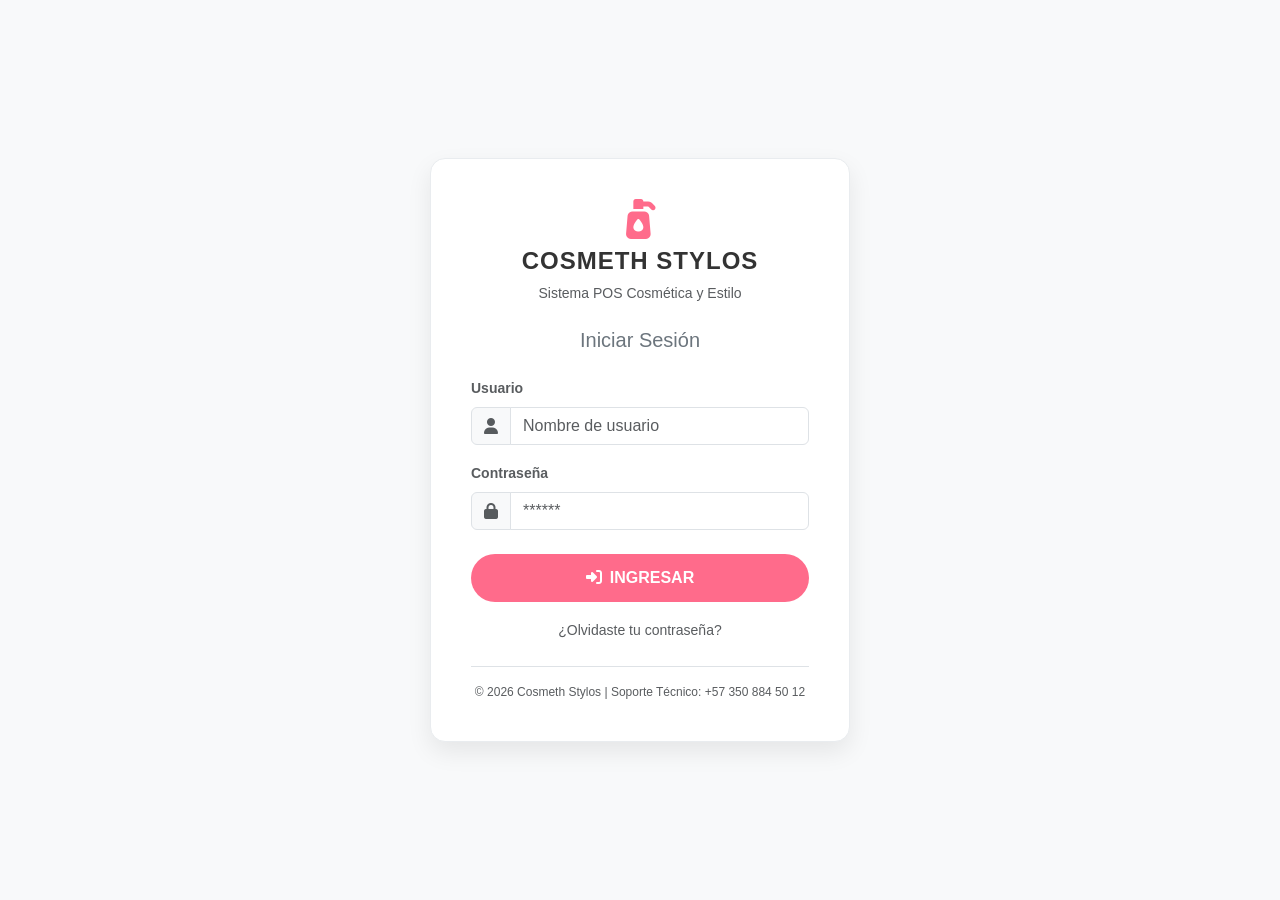
<file: index.html>
<!DOCTYPE html>
<html lang="es">

<head>
    <!-- Declaración del conjunto de caracteres estándar (UTF-8) para soportar tildes y caracteres especiales -->
    <meta charset="UTF-8">

    <!-- Configuración para que la interfaz sea Responsive y se adapte al ancho de pantalla de celulares y tablets -->
    <meta name="viewport" content="width=device-width, initial-scale=1.0">

    <title>Cosmeth Stylos - Iniciar Sesión</title>

    <!-- INCLUSIÓN DE RECURSOS EXTERNOS (CDN) -->
    <!-- Framework Bootstrap 5: Utilizado para la grilla responsive y componentes base de diseño -->
    <link href="https://cdn.jsdelivr.net/npm/bootstrap@5.3.0/dist/css/bootstrap.min.css" rel="stylesheet">

    <!-- Librería FontAwesome: Proporciona los iconos vectoriales de la interfaz (usuario, candado, etc.) -->
    <link rel="stylesheet" href="https://cdnjs.cloudflare.com/ajax/libs/font-awesome/6.4.0/css/all.min.css">

    <!-- ARCHIVO DE ESTILOS PROPIO -->
    <!-- Conexión con la hoja de estilos personalizada respetando la arquitectura de carpetas assets/css/ -->
    <link rel="stylesheet" href="assets/css/styles.css">
</head>

<body>

    <!-- CONTENEDOR PRINCIPAL SEMÁNTICO (<main>) -->
    <!-- 'login-card' aplica el diseño de tarjeta; 'text-center' centra los elementos dinámicos -->
    <main class="login-card text-center">

        <!-- SECCIÓN 1: ENCABEZADO DE MARCA E IDENTIDAD VISUAL -->
        <header class="mb-4">
            <!-- Icono distintivo del negocio Cosmeth Stylos -->
            <i class="fa-solid fa-pump-soap brand-icon mb-2"></i>
            <!-- Título principal con la marca institucional -->
            <h1 class="brand-title h4">COSMETH STYLOS</h1>
            <p class="text-muted small">Sistema POS Cosmética y Estilo</p>
        </header>

        <!-- Título secundario del módulo actual -->
        <h2 class="h5 mb-4 text-secondary">Iniciar Sesión</h2>

        <!-- SECCIÓN 2: COMPONENTE DE ALERTA DINÁMICA -->
        <!-- Oculto por defecto mediante CSS ('display: none'). JavaScript lo activa si existen errores de validación -->
        <div id="errorAlert" class="alert alert-error p-2 mb-3" role="alert">
            <i class="fa-solid fa-triangle-exclamation me-1"></i>
            <!-- Span donde JavaScript inyectará dinámicamente el texto descriptivo del error -->
            <span id="errorMessage">Mensaje de error</span>
        </div>

        <!-- SECCIÓN 3: FORMULARIO DE AUTENTICACIÓN -->
        <!-- 'novalidate' deshabilita las alertas por defecto del navegador para usar nuestras validaciones de JS -->
        <form id="loginForm" novalidate>

            <!-- Campo 1: Usuario -->
            <div class="mb-3 text-start">
                <label for="usuario" class="form-label text-muted small fw-bold">Usuario</label>
                <div class="input-group">
                    <span class="input-group-text bg-light"><i class="fa-solid fa-user text-muted"></i></span>
                    <input type="text" class="form-control" id="usuario" placeholder="Nombre de usuario" required>
                </div>
            </div>

            <!-- Campo 2: Contraseña -->
            <div class="mb-4 text-start">
                <label for="password" class="form-label text-muted small fw-bold">Contraseña</label>
                <div class="input-group">
                    <span class="input-group-text bg-light"><i class="fa-solid fa-lock text-muted"></i></span>
                    <input type="password" class="form-control" id="password" placeholder="******" required>
                </div>
            </div>

            <!-- Botón de Envío (Submit) -->
            <button type="submit" class="btn btn-rosa w-100 mb-3">
                <i class="fa-solid fa-right-to-bracket me-2"></i>INGRESAR
            </button>
        </form>

        <!-- Enlace auxiliar para recuperación de credenciales -->
        <a href="#" class="text-decoration-none small text-muted">¿Olvidaste tu contraseña?</a>

        <!-- SECCIÓN 4: PIE DE PÁGINA DEL MÓDULO (FOOTER) -->
        <footer class="mt-4 pt-3 border-top text-muted" style="font-size: 0.75rem;">
            &copy; 2026 Cosmeth Stylos | Soporte Técnico: +57 350 884 50 12
        </footer>
    </main>

    <!-- INCLUSIÓN DEL SCRIPT MODULAR DE JAVASCRIPT -->
    <!-- Se ubica al final del <body> para asegurar que todo el HTML esté cargado en memoria antes de ejecutar JS -->
    <script src="assets/js/login.js"></script>
</body>

</html>
</file>
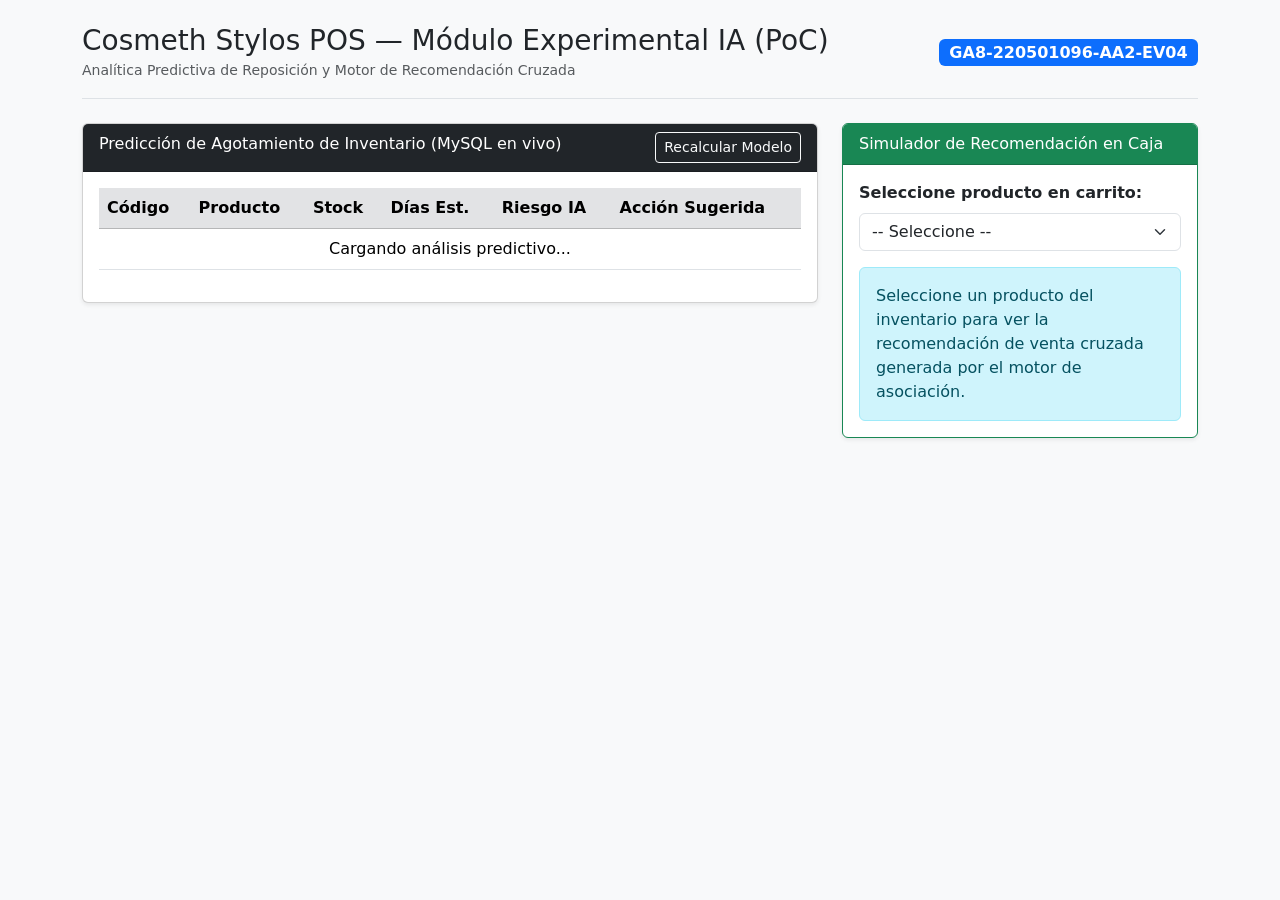
<file: poc_ia_recomendador/poc_demo.html>
<!DOCTYPE html>
<html lang="es">

<head>
    <meta charset="UTF-8">
    <meta name="viewport" content="width=device-width, initial-scale=1.0">
    <title>PoC IA - Predicción y Recomendador | Cosmeth Stylos POS</title>
    <link href="https://cdn.jsdelivr.net/npm/bootstrap@5.3.0/dist/css/bootstrap.min.css" rel="stylesheet">
</head>

<body class="bg-light">
    <div class="container py-4">
        <div class="d-flex justify-content-between align-items-center mb-4 border-bottom pb-3">
            <div>
                <h3 class="mb-0 text-dark">Cosmeth Stylos POS — Módulo Experimental IA (PoC)</h3>
                <small class="text-muted">Analítica Predictiva de Reposición y Motor de Recomendación Cruzada</small>
            </div>
            <span class="badge bg-primary fs-6">GA8-220501096-AA2-EV04</span>
        </div>

        <div class="row mb-4">
            <div class="col-md-8">
                <div class="card shadow-sm">
                    <div class="card-header bg-dark text-white d-flex justify-content-between">
                        <span>Predicción de Agotamiento de Inventario (MySQL en vivo)</span>
                        <button class="btn btn-sm btn-outline-light" onclick="cargarPredicciones()">Recalcular
                            Modelo</button>
                    </div>
                    <div class="card-body table-responsive">
                        <table class="table table-hover align-middle">
                            <thead class="table-secondary">
                                <tr>
                                    <th>Código</th>
                                    <th>Producto</th>
                                    <th>Stock</th>
                                    <th>Días Est.</th>
                                    <th>Riesgo IA</th>
                                    <th>Acción Sugerida</th>
                                </tr>
                            </thead>
                            <tbody id="tablaPredicciones">
                                <tr>
                                    <td colspan="6" class="text-center">Cargando análisis predictivo...</td>
                                </tr>
                            </tbody>
                        </table>
                    </div>
                </div>
            </div>

            <div class="col-md-4">
                <div class="card shadow-sm border-success">
                    <div class="card-header bg-success text-white">
                        Simulador de Recomendación en Caja
                    </div>
                    <div class="card-body">
                        <label class="form-label fw-bold">Seleccione producto en carrito:</label>
                        <select id="selectorProducto" class="form-select mb-3" onchange="mostrarRecomendacion()">
                            <option value="">-- Seleccione --</option>
                        </select>
                        <div id="cajaRecomendacion" class="alert alert-info mb-0">
                            Seleccione un producto del inventario para ver la recomendación de venta cruzada generada
                            por el motor de asociación.
                        </div>
                    </div>
                </div>
            </div>
        </div>
    </div>

    <script>
        let datosGlobales = [];

        async function cargarPredicciones() {
            const resp = await fetch("poc_prediccion.php");
            const data = await resp.json();
            const tbody = document.getElementById("tablaPredicciones");
            const selector = document.getElementById("selectorProducto");

            tbody.innerHTML = "";
            selector.innerHTML = '<option value="">-- Seleccione un cosmético --</option>';

            if (data.status === "success") {
                datosGlobales = data.predicciones;
                datosGlobales.forEach((item, index) => {
                    let badge = "bg-success";
                    if (item.riesgo_ia === "CRÍTICO") badge = "bg-danger";
                    else if (item.riesgo_ia === "MODERADO") badge = "bg-warning text-dark";

                    tbody.innerHTML += `
                        <tr>
                            <td><strong>${item.codigo}</strong></td>
                            <td>${item.producto}</td>
                            <td>${item.stock_actual} un.</td>
                            <td><strong>${item.dias_para_agotarse} días</strong></td>
                            <td><span class="badge ${badge}">${item.riesgo_ia}</span></td>
                            <td><small>${item.accion_sugerida}</small></td>
                        </tr>
                    `;

                    selector.innerHTML += `<option value="${index}">${item.producto} ($${item.precio.toLocaleString()})</option>`;
                });
            }
        }

        function mostrarRecomendacion() {
            const idx = document.getElementById("selectorProducto").value;
            const caja = document.getElementById("cajaRecomendacion");
            if (idx === "") {
                caja.className = "alert alert-info mb-0";
                caja.innerHTML = "Seleccione un producto para obtener sugerencia.";
                return;
            }
            const prod = datosGlobales[idx];
            caja.className = "alert alert-success mb-0";
            caja.innerHTML = `
                <strong>Sugerencia IA para el cajero:</strong><br>
                Ofrecer al cliente: <u>${prod.venta_cruzada}</u><br>
                <small class="text-muted">Basado en reglas de asociación de compras frecuentes.</small>
            `;
        }

        cargarPredicciones();
    </script>
</body>

</html>
</file>
<file: assets/css/styles.css>
/* ==========================================================================
   VARIABLES GLOBALES (:root)
   Definición de la paleta de colores institucional del proyecto Cosmeth Stylos
   ========================================================================== */
:root {
  --color-rosa-suave: #ff6b8b; /* Color principal de marca para botones y acentos */
  --color-rosa-hover: #e05574; /* Tono más oscuro al pasar el cursor (Hover) */
  --color-gris-oscuro: #333333; /* Color de texto principal para contraste óptimo */
  --color-fondo: #f8f9fa; /* Fondo gris muy claro para descanso visual */
  --color-blanco: #ffffff; /* Fondo de contenedores y tarjetas */
}

/* ==========================================================================
   ESTILOS GENERALES DEL CUERPO (body)
   Centrado vertical y horizontal de la interfaz utilizando Flexbox
   ========================================================================== */
body {
  background-color: var(--color-fondo);
  font-family: "Segoe UI", Roboto, Helvetica, Arial, sans-serif;
  display: flex;
  align-items: center; /* Centrado vertical */
  justify-content: center; /* Centrado horizontal */
  min-height: 100vh; /* Cubre el 100% del alto de la pantalla */
  margin: 0;
}

/* ==========================================================================
   TARJETA CONTENEDORA (login-card)
   Aplica bordes redondeados, sombra suave y limites de ancho
   ========================================================================== */
.login-card {
  background: var(--color-blanco);
  border-radius: 15px;
  box-shadow: 0 10px 25px rgba(0, 0, 0, 0.08); /* Sombra elegante */
  padding: 2.5rem;
  width: 100%;
  max-width: 420px; /* Limite de ancho para computadores */
  border: 1px solid #e9ecef;
}

/* ==========================================================================
   IDENTIDAD DE MARCA
   ========================================================================== */
.brand-title {
  color: var(--color-gris-oscuro);
  font-weight: 700;
  letter-spacing: 1px;
}

.brand-icon {
  color: var(--color-rosa-suave);
  font-size: 2.5rem;
}

/* ==========================================================================
   BOTÓN PERSONALIZADO (btn-rosa)
   Aplica los estilos de marca al botón de enviar con animaciones suaves
   ========================================================================== */
.btn-rosa {
  background-color: var(--color-rosa-suave);
  color: var(--color-blanco);
  font-weight: 600;
  border-radius: 25px;
  padding: 12px;
  transition: all 0.3s ease; /* Transición suave para el efecto de movimiento */
  border: none;
}

.btn-rosa:hover {
  background-color: var(--color-rosa-hover);
  color: var(--color-blanco);
  transform: translateY(-2px); /* Ligera elevación al pasar el cursor */
}

/* ==========================================================================
   FOCO DE FORMULARIOS
   Resalta el borde del input con el color rosa institucional al seleccionar
   ========================================================================== */
.form-control:focus {
  border-color: var(--color-rosa-suave);
  box-shadow: 0 0 0 0.25rem rgba(255, 107, 139, 0.25);
}

/* ==========================================================================
   ALERTA DE ERROR
   Se define en 'display: none' para estar oculta inicialmente hasta que JS la active
   ========================================================================== */
.alert-error {
  display: none; /* Oculto por defecto */
  background-color: #f8d7da;
  color: #842029;
  border-radius: 10px;
  font-size: 0.9rem;
}

/* ==========================================================================
   ESTILOS MÓDULO REACT JS - TABLA DE PRODUCTOS
   ========================================================================== */
.contenedor-pos-react {
  width: 100%;
  max-width: 900px;
  margin: 40px auto;
  padding: 20px;
}

.tarjeta-react {
  background: var(--color-blanco);
  padding: 25px;
  border-radius: 15px;
  box-shadow: 0 10px 25px rgba(0, 0, 0, 0.08);
  border: 1px solid #e9ecef;
}

.tarjeta-react h2 {
  color: var(--color-gris-oscuro);
  font-size: 1.5rem;
  margin-top: 0;
  border-bottom: 3px solid var(--color-rosa-suave);
  padding-bottom: 10px;
}

.tabla-productos {
  width: 100%;
  border-collapse: collapse;
  margin-top: 20px;
}

.tabla-productos th,
.tabla-productos td {
  padding: 12px 15px;
  text-align: left;
  border-bottom: 1px solid #e9ecef;
}

.tabla-productos th {
  background-color: var(--color-rosa-suave);
  color: var(--color-blanco);
  font-weight: 600;
}

.tabla-productos tr:hover {
  background-color: #fff0f3; /* Rosa muy suave para el efecto hover */
}

.alerta-cargando {
  text-align: center;
  padding: 20px;
  font-weight: 600;
  color: var(--color-rosa-suave);
}
</file>
